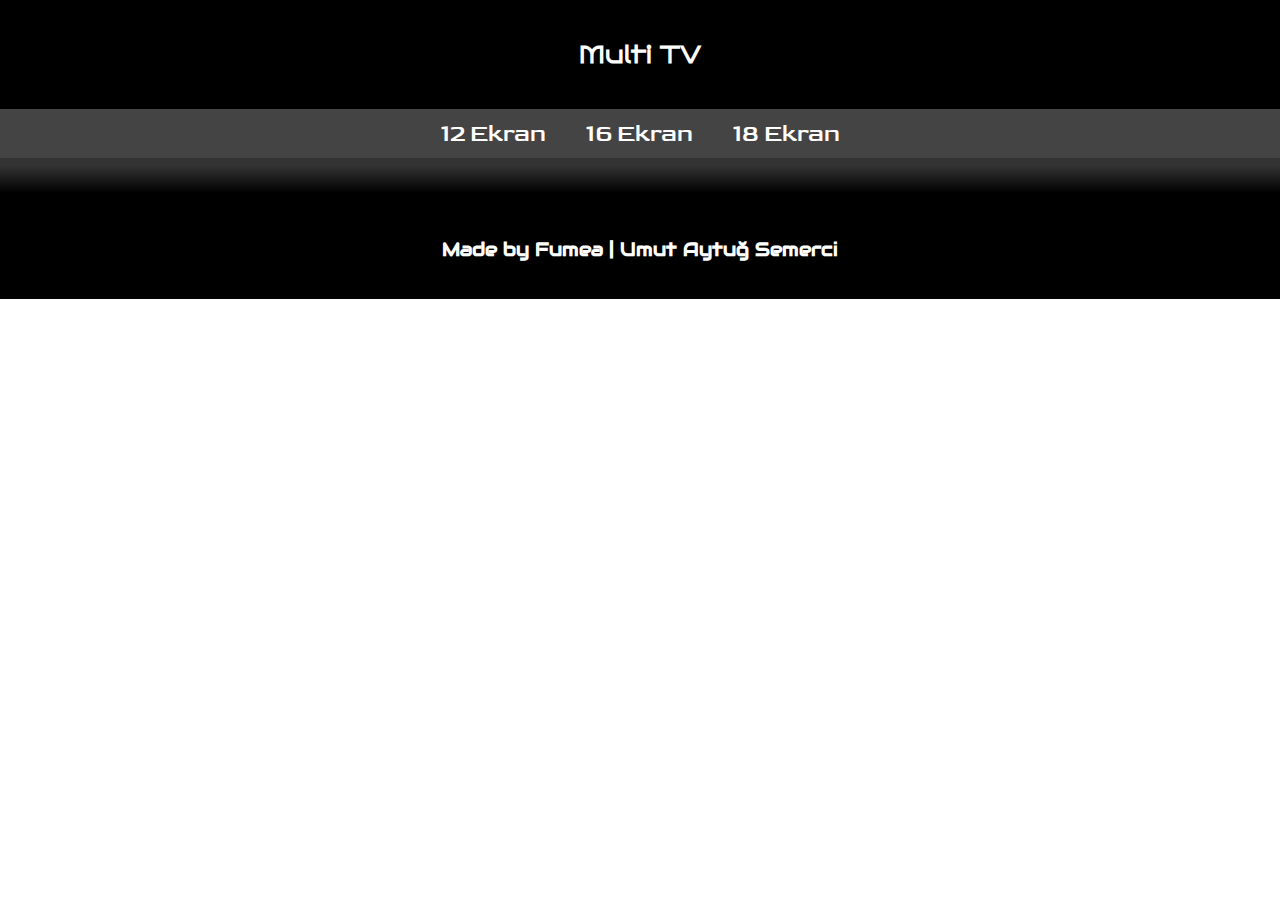
<file: index.html>
<!DOCTYPE html>
  <head>
    <title>Canlı TV</title> 
    <link rel = "icon" href = "./include/image/tv.svg" type = "image/x-icon">
    <meta charset="utf-8"/>
    <meta name="viewport" content="width=device-width, initial-scale=1.0" />
    <link rel="stylesheet" href="https://fonts.googleapis.com/css?family=Audiowide|Goldman|Bruno Ace">
    <link rel="stylesheet" href="./include/tv.css" />
    
  </head>
  <body>
    <header>
      <h2>Multi TV</h2>
    </header>
    <nav>
      <ul>
        <li><a class="12" href="./include/12.html">12 Ekran</a></li>
        <li><a class="16" href="./include/16.html">16 Ekran</a></li>
        <li><a class="18" href="./include/18.html">18 Ekran</a></li>
      </ul>
    </nav>
    <main>
      <div class="video-grid">
        <script>
          // Replace the video IDs with the IDs of the YouTube livestreams you want to display
          var videoIds = ['SqHIO2zhxbA', 'XEJM4Hcgd3M', 'UVPejgEw21c', '-Lrxv1_i3qc', 'sd94keSra6A', 'r2ZgRoX2orE', 'gNV8SIq_Xjw', 'QAciOwhQMeo', '2i8lfP9oqvk', 'khg-UfGaE-I', '3QDiWPZ2D_k', 'UVW4-DQUVUU'];

          // This function creates an iFrame for each video ID and adds it to the page
          function createPlayer(videoId) {
            var playerDiv = document.createElement('div');
            playerDiv.id = 'player-' + videoId;
            playerDiv.classList.add('video-item');
            document.querySelector('.video-grid').appendChild(playerDiv);
            
            var player = new YT.Player('player-' + videoId, {
              height: '225',
              width: '400',
              videoId: videoId,
              events: {
                'onReady': onPlayerReady,
                
              }
            });
          }

          // This function is called when each player is ready to start playing
          function onPlayerReady(event) {
            event.target.playVideo();
          }

          // Load the YouTube iFrame API and create a player for each video ID
          function loadPlayer() {
            var tag = document.createElement('script');
            tag.src = "https://www.youtube.com/iframe_api";
            var firstScriptTag = document.getElementsByTagName('script')[0];
            firstScriptTag.parentNode.insertBefore(tag, firstScriptTag);
            
            window.onYouTubeIframeAPIReady = function() {
              for (var i = 0; i < videoIds.length; i++) {
                createPlayer(videoIds[i]);
              }
            }
          }

          loadPlayer();
        </script>
      </div>
    </main>
    <footer>
      <h3>Made by Fumea | Umut Aytuğ Semerci</h3>
    </footer>
  </body>
</html>
</file>
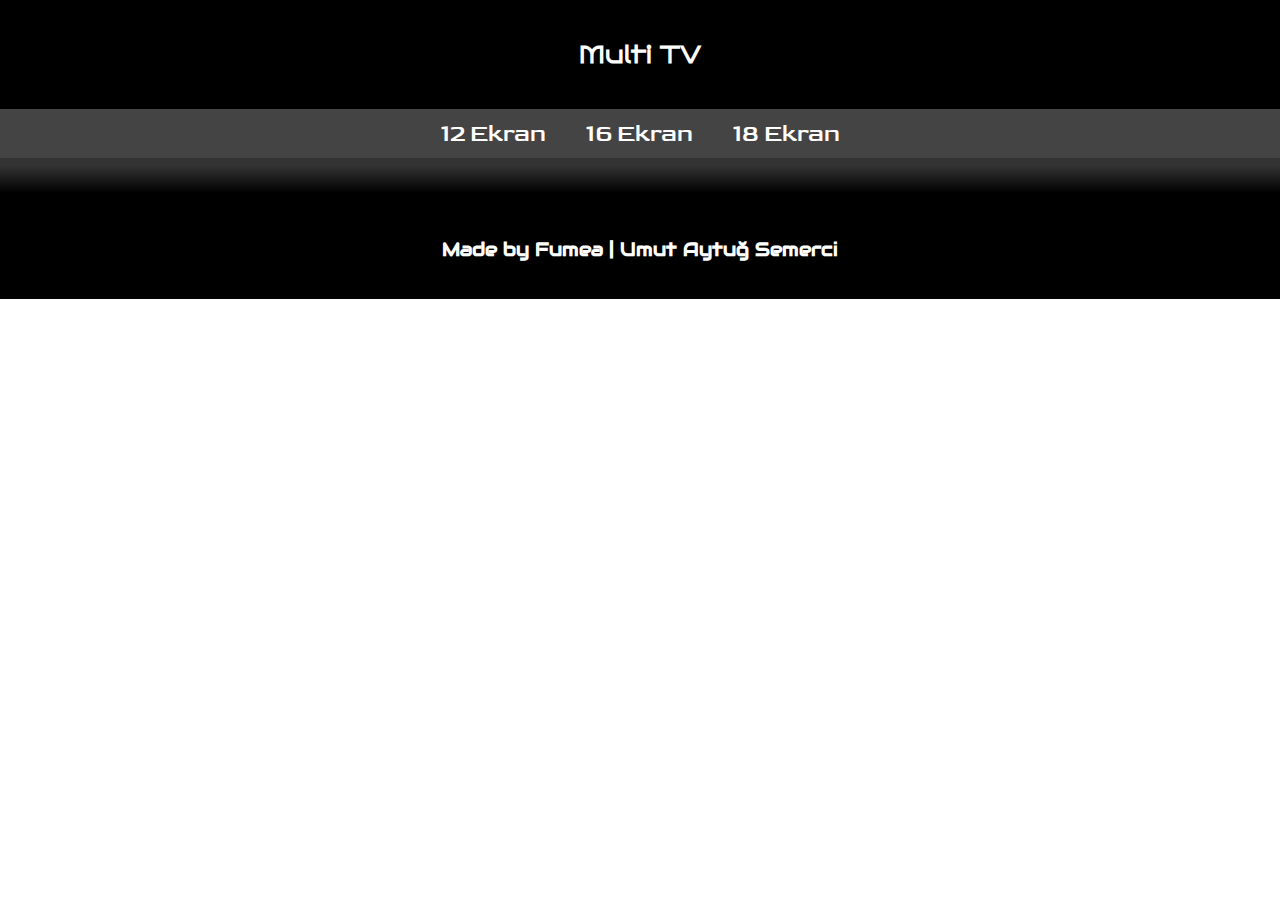
<file: include/12.html>
<!DOCTYPE html>
  <head>
    <title>Canlı TV</title> 
    <link rel = "icon" href = "./image/tv.svg" type = "image/x-icon">
    <meta charset="utf-8"/>
    <meta name="viewport" content="width=device-width, initial-scale=1.0" />
    <link rel="stylesheet" href="https://fonts.googleapis.com/css?family=Audiowide|Goldman|Bruno Ace">
    <link rel="stylesheet" href="./tv.css" />
    
  </head>
  <body>
    <header>
      <h2>Multi TV</h2>
    </header>
    <nav>
      <ul>
        <li><a class="12" href="./12.html">12 Ekran</a></li>
        <li><a class="16" href="./16.html">16 Ekran</a></li>
        <li><a class="18" href="./18.html">18 Ekran</a></li>
      </ul>
    </nav>
    <main>
      <div class="video-grid">
        <script>
          // Replace the video IDs with the IDs of the YouTube livestreams you want to display
          var videoIds = ['SqHIO2zhxbA', 'XEJM4Hcgd3M', 'UVPejgEw21c', '-Lrxv1_i3qc', 'sd94keSra6A', 'r2ZgRoX2orE', 'gNV8SIq_Xjw', 'QAciOwhQMeo', '2i8lfP9oqvk', 'khg-UfGaE-I', '3QDiWPZ2D_k', 'UVW4-DQUVUU'];

          // This function creates an iFrame for each video ID and adds it to the page
          function createPlayer(videoId) {
            var playerDiv = document.createElement('div');
            playerDiv.id = 'player-' + videoId;
            playerDiv.classList.add('video-item');
            document.querySelector('.video-grid').appendChild(playerDiv);
            
            var player = new YT.Player('player-' + videoId, {
              height: '225',
              width: '400',
              videoId: videoId,
              events: {
                'onReady': onPlayerReady,
                
              }
            });
          }

          // This function is called when each player is ready to start playing
          function onPlayerReady(event) {
            event.target.playVideo();
          }

          // Load the YouTube iFrame API and create a player for each video ID
          function loadPlayer() {
            var tag = document.createElement('script');
            tag.src = "https://www.youtube.com/iframe_api";
            var firstScriptTag = document.getElementsByTagName('script')[0];
            firstScriptTag.parentNode.insertBefore(tag, firstScriptTag);
            
            window.onYouTubeIframeAPIReady = function() {
              for (var i = 0; i < videoIds.length; i++) {
                createPlayer(videoIds[i]);
              }
            }
          }

          loadPlayer();
        </script>
      </div>
    </main>
    <footer>
      <h3>Made by Fumea | Umut Aytuğ Semerci</h3>
    </footer>
  </body>
</html>
</file>
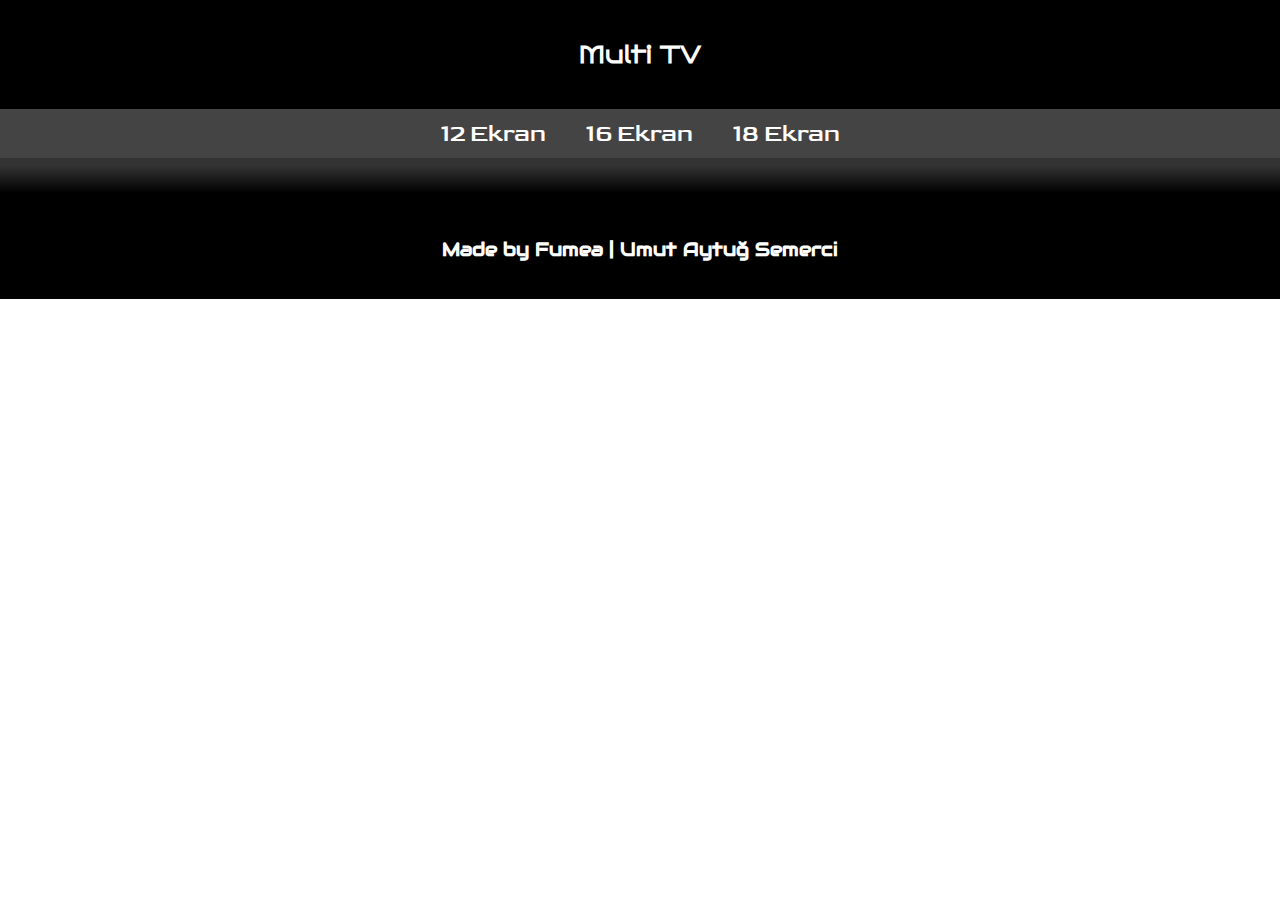
<file: include/16.html>
<!DOCTYPE html>
  <head>
    <title>Canlı TV</title> 
    <link rel = "icon" href = "./image/tv.svg" type = "image/x-icon">
    <meta charset="utf-8"/>
    <meta name="viewport" content="width=device-width, initial-scale=1.0" />
    <link rel="stylesheet" href="https://fonts.googleapis.com/css?family=Audiowide|Goldman|Bruno Ace">
    <link rel="stylesheet" href="./tv.css" />
    
  </head>
  <body>
    <header>
      <h2>Multi TV</h2>
    </header>
    <nav>
      <ul>
        <li><a class="12" href="./12.html">12 Ekran</a></li>
        <li><a class="16" href="./16.html">16 Ekran</a></li>
        <li><a class="18" href="./18.html">18 Ekran</a></li>
      </ul>
    </nav>
    <main>
      <div class="video-grid">
        <script>
          // Replace the video IDs with the IDs of the YouTube livestreams you want to display
          var videoIds = ['SqHIO2zhxbA', 'XEJM4Hcgd3M', 'UVPejgEw21c', '-Lrxv1_i3qc', 'sd94keSra6A', 'r2ZgRoX2orE', 'gNV8SIq_Xjw', 'QAciOwhQMeo', '2i8lfP9oqvk', 'khg-UfGaE-I', '3QDiWPZ2D_k', 'UVW4-DQUVUU', 'z9ZhgZGxqM8', 'hHSmBJk6w0c', 'Q4cvrh3jCZU', 'X_EWYemclKA'];

          // This function creates an iFrame for each video ID and adds it to the page
          function createPlayer(videoId) {
            var playerDiv = document.createElement('div');
            playerDiv.id = 'player-' + videoId;
            playerDiv.classList.add('video-item');
            document.querySelector('.video-grid').appendChild(playerDiv);
            
            var player = new YT.Player('player-' + videoId, {
              height: '225',
              width: '400',
              videoId: videoId,
              events: {
                'onReady': onPlayerReady,
                
              }
            });
          }

          // This function is called when each player is ready to start playing
          function onPlayerReady(event) {
            event.target.playVideo();
          }

          // Load the YouTube iFrame API and create a player for each video ID
          function loadPlayer() {
            var tag = document.createElement('script');
            tag.src = "https://www.youtube.com/iframe_api";
            var firstScriptTag = document.getElementsByTagName('script')[0];
            firstScriptTag.parentNode.insertBefore(tag, firstScriptTag);
            
            window.onYouTubeIframeAPIReady = function() {
              for (var i = 0; i < videoIds.length; i++) {
                createPlayer(videoIds[i]);
              }
            }
          }

          loadPlayer();
        </script>
      </div>
    </main>
    <footer>
      <h3>Made by Fumea | Umut Aytuğ Semerci</h3>
    </footer>
  </body>
</html>
</file>
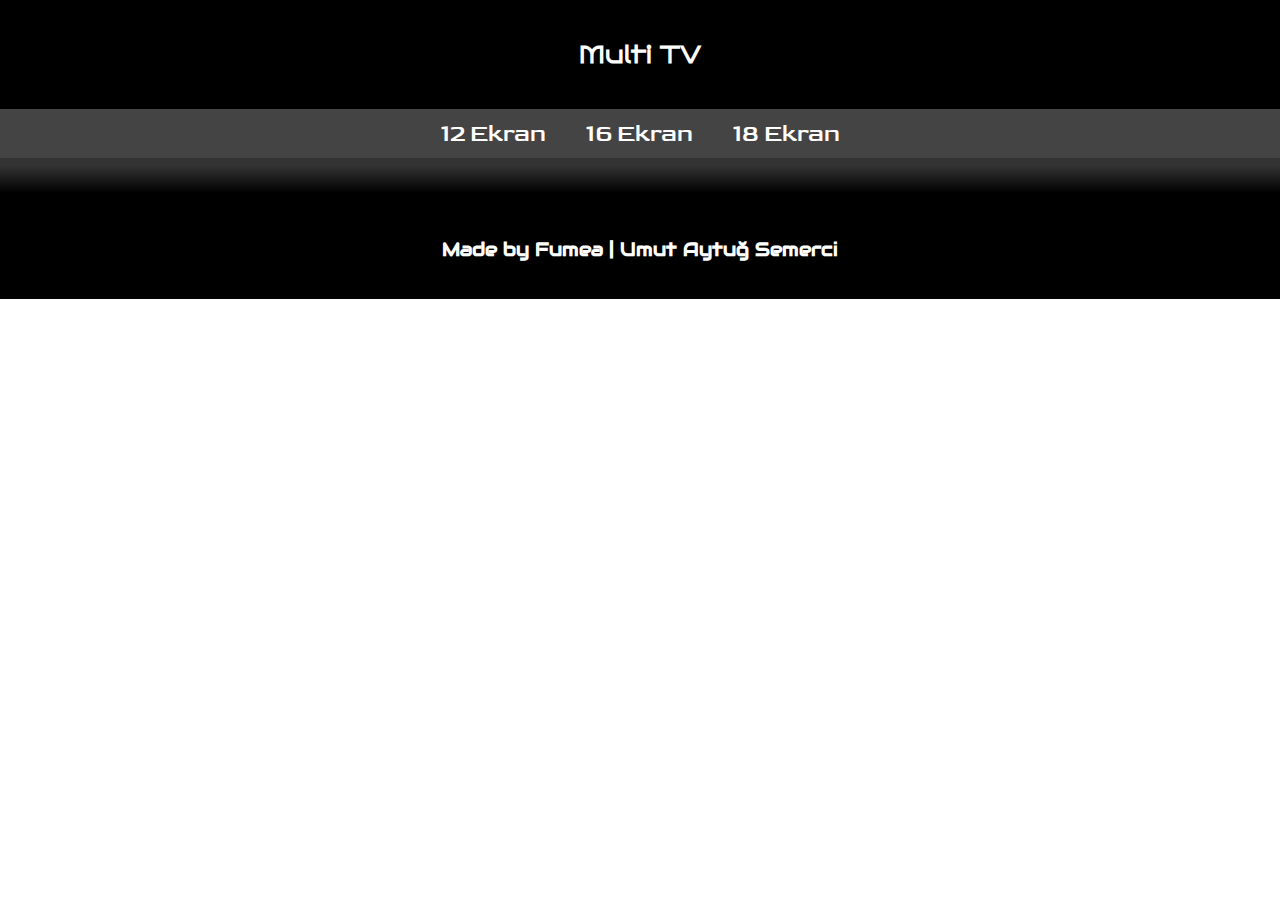
<file: include/18.html>
<!DOCTYPE html>
  <head>
    <title>Canlı TV</title> 
    <link rel = "icon" href = "./image/tv.svg" type = "image/x-icon">
    <meta charset="utf-8"/>
    <meta name="viewport" content="width=device-width, initial-scale=1.0" />
    <link rel="stylesheet" href="https://fonts.googleapis.com/css?family=Audiowide|Goldman|Bruno Ace">
    <link rel="stylesheet" href="./tv.css" />
    
  </head>
  <body>
    <header>
      <h2>Multi TV</h2>
    </header>
    <nav>
      <ul>
        <li><a class="12" href="./12.html">12 Ekran</a></li>
        <li><a class="16" href="./16.html">16 Ekran</a></li>
        <li><a class="18" href="./18.html">18 Ekran</a></li>
      </ul>
    </nav>
    <main>
      <div class="video-grid">
        <script>
          // Replace the video IDs with the IDs of the YouTube livestreams you want to display
          var videoIds = ['SqHIO2zhxbA', 'XEJM4Hcgd3M', 'UVPejgEw21c', '-Lrxv1_i3qc', 'sd94keSra6A', 'r2ZgRoX2orE', 'gNV8SIq_Xjw', 'QAciOwhQMeo', '2i8lfP9oqvk', 'khg-UfGaE-I', '3QDiWPZ2D_k', 'UVW4-DQUVUU', 'z9ZhgZGxqM8', 'hHSmBJk6w0c', 'Q4cvrh3jCZU', 'X_EWYemclKA', 'y_b7HXCxbjE', 'acwBho1oqcg'];

          // This function creates an iFrame for each video ID and adds it to the page
          function createPlayer(videoId) {
            var playerDiv = document.createElement('div');
            playerDiv.id = 'player-' + videoId;
            playerDiv.classList.add('video-item');
            document.querySelector('.video-grid').appendChild(playerDiv);
            
            var player = new YT.Player('player-' + videoId, {
              height: '225',
              width: '400',
              videoId: videoId,
              events: {
                'onReady': onPlayerReady,
                
              }
            });
          }

          // This function is called when each player is ready to start playing
          function onPlayerReady(event) {
            event.target.playVideo();
          }

          // Load the YouTube iFrame API and create a player for each video ID
          function loadPlayer() {
            var tag = document.createElement('script');
            tag.src = "https://www.youtube.com/iframe_api";
            var firstScriptTag = document.getElementsByTagName('script')[0];
            firstScriptTag.parentNode.insertBefore(tag, firstScriptTag);
            
            window.onYouTubeIframeAPIReady = function() {
              for (var i = 0; i < videoIds.length; i++) {
                createPlayer(videoIds[i]);
              }
            }
          }

          loadPlayer();
        </script>
      </div>
    </main>
    <footer>
      <h3>Made by Fumea | Umut Aytuğ Semerci</h3>
    </footer>
  </body>
</html>
</file>
<file: include/tv.css>
/* Set some basic styles for the page */
body {
  font-family: 'Bruno Ace', cursive;
  margin: 0;
  padding: 0;
}

/* Style the header */
header {
  background-color: #000;
  color: white;
  padding: 20px;
  text-align: center;
}

/* Style the navigation */
nav {
  background-color: #444;
  overflow: hidden;
}

ul {
  list-style-type: none;
  margin: 0;
  padding: 0;
  display: flex;
  justify-content: center;
}

li {
  margin: 10px;
}

a {
  font-family: 'Goldman', cursive;
  font-size: 24px;
  color: #fff;
  text-decoration: none;
  padding: 10px;
  border-radius: 5px;
  transition: background-color 0.5s ease;
}

a:hover {
  background-color: #292929;
}

/* Style the main content area */
main {
  padding: 20px;
  background-color: #000000;
  background-image: linear-gradient( #333 20%, #000 88%);
}

.video-grid {
  display: flex;
  flex-wrap: wrap;
  justify-content: center;
}

.video-item {
  margin: 10px;
}

/* Style the footer */
footer {
  font-family: 'Audiowide', cursive;
  background-color: #000;
  color: white;
  padding: 20px;
  justify-content: center;
  text-align: center;
}
</file>
